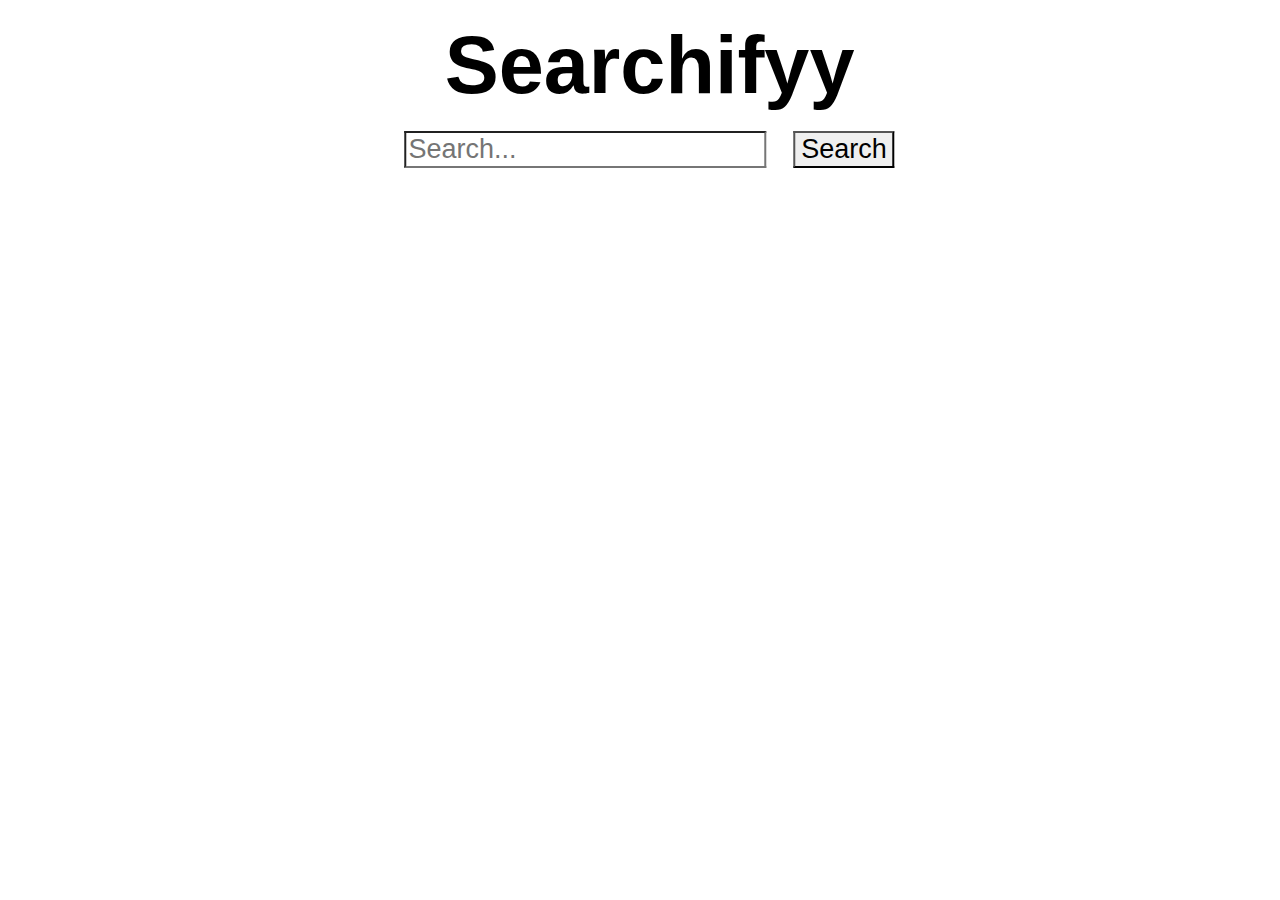
<file: Searchify/index.html>
<!DOCTYPE html>
<html lang="en">
    <!-- Head -->
    <head>
        <title>Searchifyy</title>
        <link rel="stylesheet" href="style.css">
    </head>

    <!-- Body -->
    <body>
        <h1>Searchifyy</h1>
        <form>
            <input class="search" id="searchArea" type="text" placeholder="Search...">
            <input class="search" id="searchButton" type="button" value="Search" onclick=score()>
        </form>

        <!-- WORK IN PROGRESS -->
        <section id="result"></section>
    </body>

    <script src="sitemap.js"></script>
    <script src="code.js"></script>
    
</html>
</file>
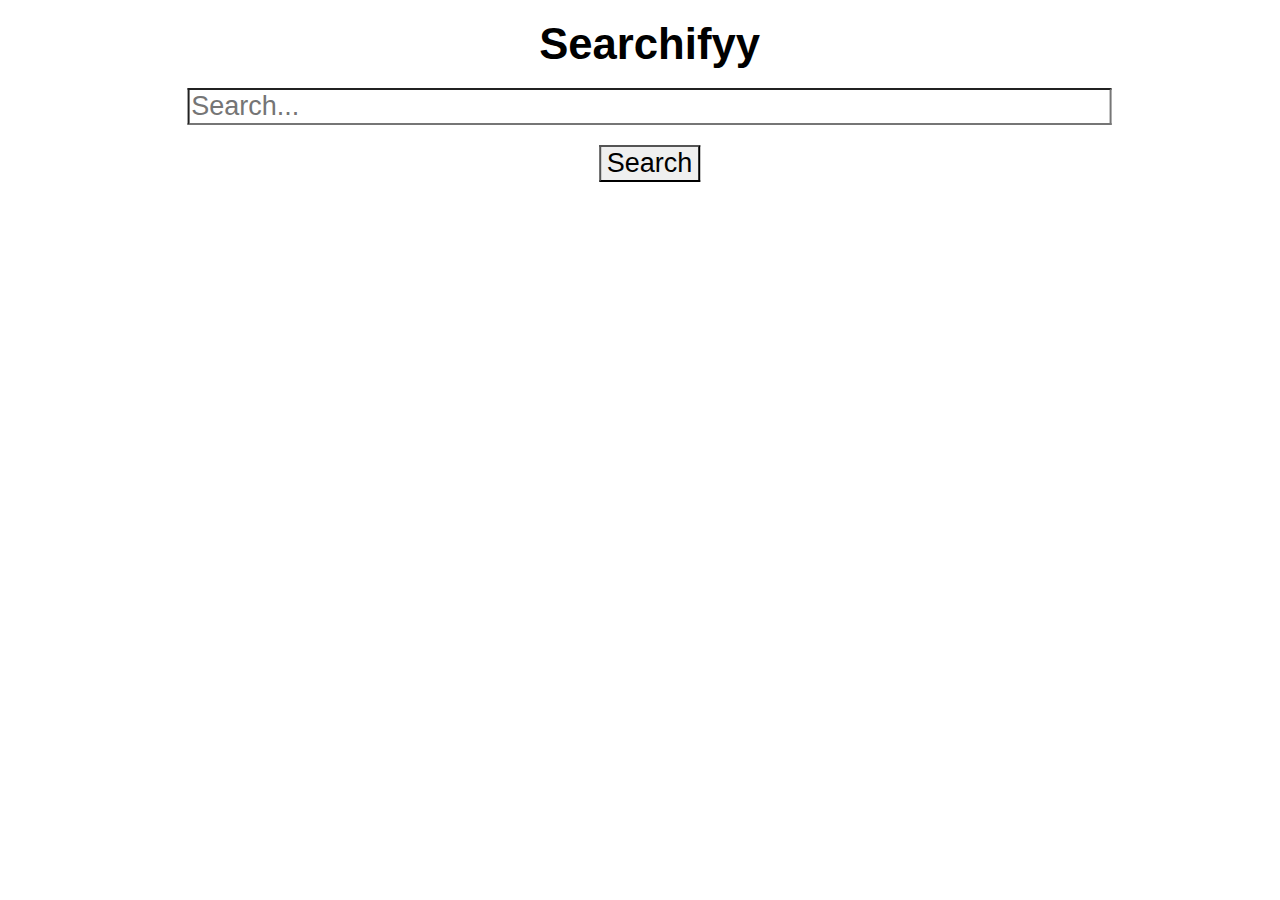
<file: Searchifyy/index.html>
<!DOCTYPE html>
<html lang="en">
    <!-- Head -->
    <head>
        <title>Searchifyy</title>
        <link rel="stylesheet" href="style.css">
    </head>

    <!-- Body -->
    <body>
        <h1>Searchifyy</h1>
        <form>
            <input class="search" id="searchArea" type="text" placeholder="Search...">
            <input class="search" id="searchButton" type="button" value="Search" onclick=score()>
        </form>

        <!-- WORK IN PROGRESS -->
        <main id="result"></main>
    </body>

    <script src="sitemap.js"></script>
    <script src="code.js"></script>
    
</html>
</file>
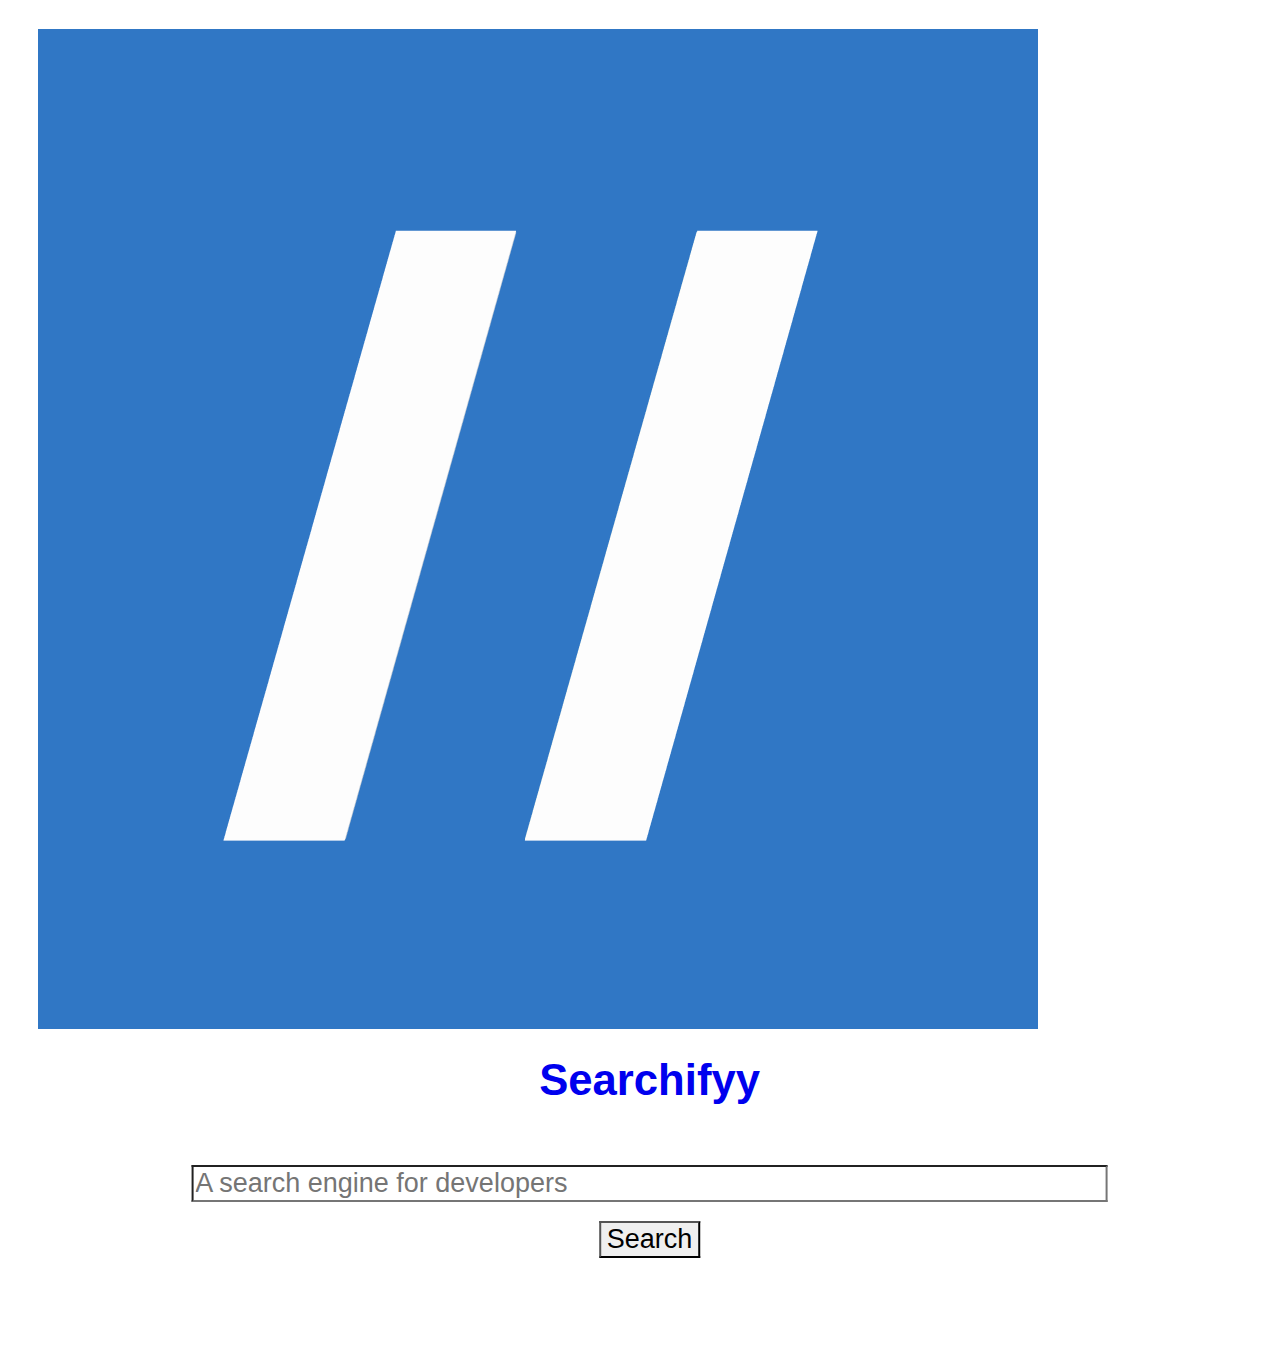
<file: Searchifyy/Frontend/index.html>
<!DOCTYPE html>
<html lang="en">
    <!-- Head -->
    <head>
        <title>Searchifyy</title>
        <link rel="stylesheet" href="style.css">
        <link rel="icon" href="Images/searchifyy.png">
    </head>

    <!-- Body -->
    <body>
        <a id="githubLink" href="https://github.com/EdwinKimsal/Searchifyy">
            <img id="logo" src="Images/searchifyy.png" alt="Searchifyy Logo">
            <h1>Searchifyy</h1>
        </a>
        <form>
            <input class="search" id="searchArea" type="search" placeholder="A search engine for developers">
            <input class="search" id="searchButton" type="button" value="Search" onclick=score()></button>
        </form>

        <br>

        <!-- Showing nth results in x seconds -->
        <span id="time">
        </span>

        <br>

        <!-- Result -->
        <main id="result"></main>
    </body>

    <script src="sitemap.js"></script>
    <script src="code.js"></script>
    
</html>
</file>
<file: Searchify/style.css>
/* Default Styling */
*{
    -webkit-appearance: none;
    -moz-appearance: none;
    appearance: none;
    margin: .75vw;
    padding: none;
    border-radius: 0;
    font-size: clamp(3vh, 8rem, 2vw);
    font-family: Arial, Helvetica, sans-serif;
    text-decoration: none;
    font-weight: normal;
}

/* h1 Styling */
h1{
    width: 100%;
    font-size: clamp(9vh, 24rem, 6vw);
    font-weight: bold;
    text-align: center;
    position: relative;
    left: 50%;
    transform: translate(-50%);
}


/* Form Styling */
form{
    width: fit-content;
    position: relative;
    left: 50%;
    transform: translate(-50%);
}

/* Button Hover */
input[type="button"]{
    cursor: pointer;
}
</file>
<file: Searchifyy/style.css>
/* Default Styling */
*{
    -webkit-appearance: none;
    -moz-appearance: none;
    appearance: none;
    margin: .75vw;
    padding: none;
    border-radius: 0;
    font-size: clamp(3vh, 8rem, 2vw);
    font-family: Arial, Helvetica, sans-serif;
    text-decoration: none;
    font-weight: normal;
}

/* h1 Styling */
h1{
    font-size: clamp(4.85vh, 12.94rem, 3.23vw);
    font-weight: bold;
    text-align: center;
    position: relative;
    left: 50%;
    transform: translate(-50%);
}

/* Form Styling */
#searchArea{
    width: 75%;
    position: relative;
    left: 50%;
    transform: translate(-50%);
}

#searchButton{
    position: relative;
    left: 50%;
    transform: translate(-50%);

    display: flex;  
    flex-wrap: wrap;
}

/* Button Hover */
input[type="button"]{
    cursor: pointer;
}

/* Result Styling */
#result{
    font-size: clamp(1.85vh, 4.94rem, 1.24vw);
}
</file>
<file: Searchifyy/Frontend/style.css>
/* Default Styling */
*{
    -webkit-appearance: none;
    -moz-appearance: none;
    appearance: none;
    margin: .75vw;
    padding: none;
    border-radius: 0;
    font-size: clamp(3vh, 8rem, 2vw);
    font-family: Arial, Helvetica, sans-serif;
    text-decoration: none;
    font-weight: normal;
}

/* h1 Styling */
h1{
    font-size: clamp(4.85vh, 12.94rem, 3.23vw);
    font-weight: bold;
    text-align: center;
    position: relative;
    left: 50%;
    transform: translate(-50%);
}

/* Form Styling */
#searchArea{
    width: 75%;
    position: relative;
    left: 50%;
    transform: translate(-50%);
}

#searchButton{
    position: relative;
    left: 50%;
    transform: translate(-50%);

    display: flex;  
    flex-wrap: wrap;
}

/* Button Hover */
input[type="button"]{
    cursor: pointer;
}

/* Result Styling */
#result{
    font-size: clamp(1.85vh, 4.94rem, 1.24vw);
}
</file>
